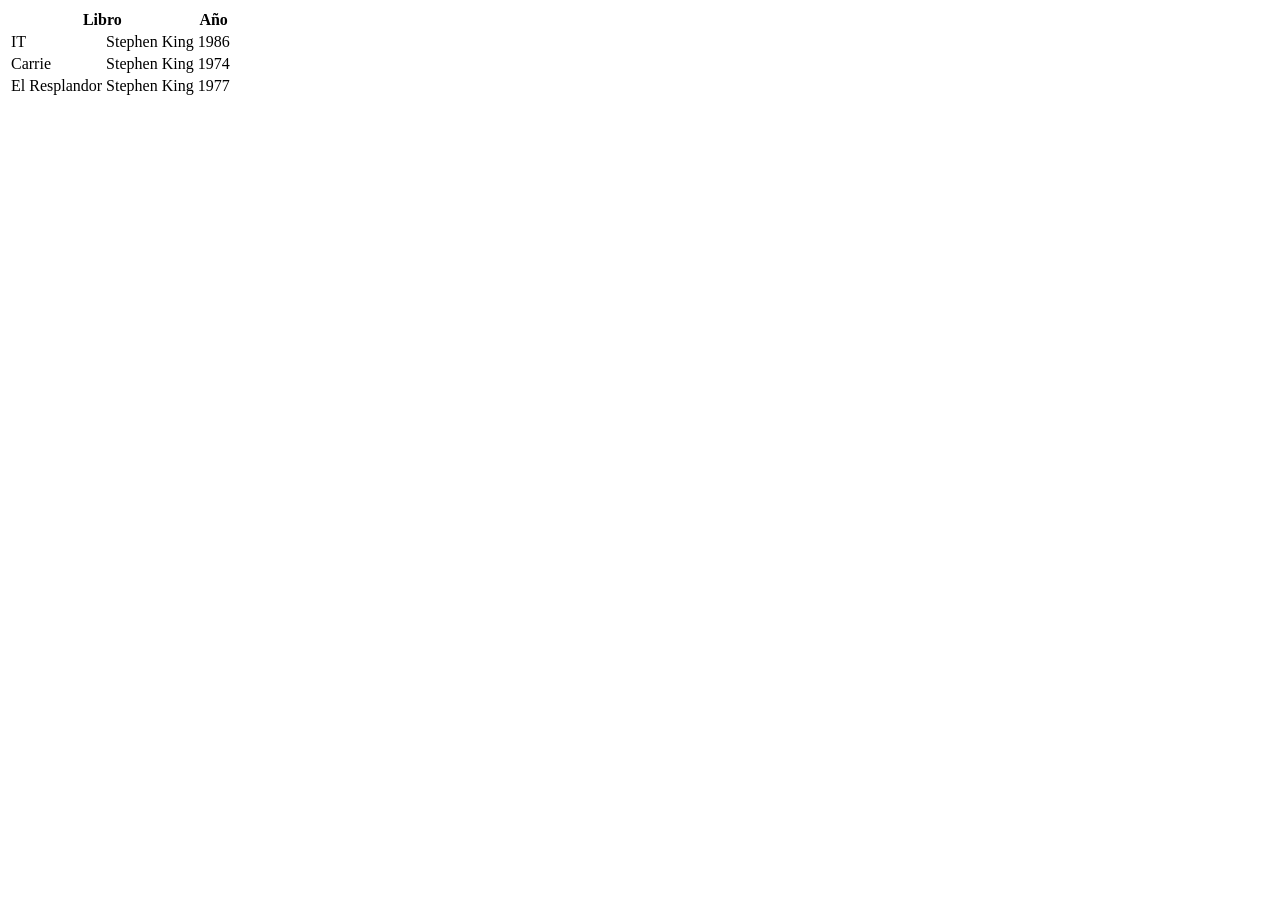
<file: Clases/clases2/index.html>
<!DOCTYPE html>
<html lang="en">
<head>
    <meta charset="UTF-8">
    <meta name="viewport" content="width=device-width, initial-scale=1.0">
    <title>Document</title>
</head>
<body>
    <table>
  <thead>
    <tr>
      <!-- colspan: celda de 2 columnas -->
      <th colspan="2">Libro</th>
      <th>Año</th>
    </tr>
  </thead>
  <tbody>
    <tr>
      <td>IT</td>
      <td>Stephen King</td>
      <td>1986</td>
    </tr>
    <tr>
      <td>Carrie</td>
      <td>Stephen King</td>
      <td>1974</td>
    </tr>
    <tr>
      <td>El Resplandor</td>
      <td>Stephen King</td>
      <td>1977</td>
    </tr>
  </tbody>
</table>
</body>
</html>
</file>
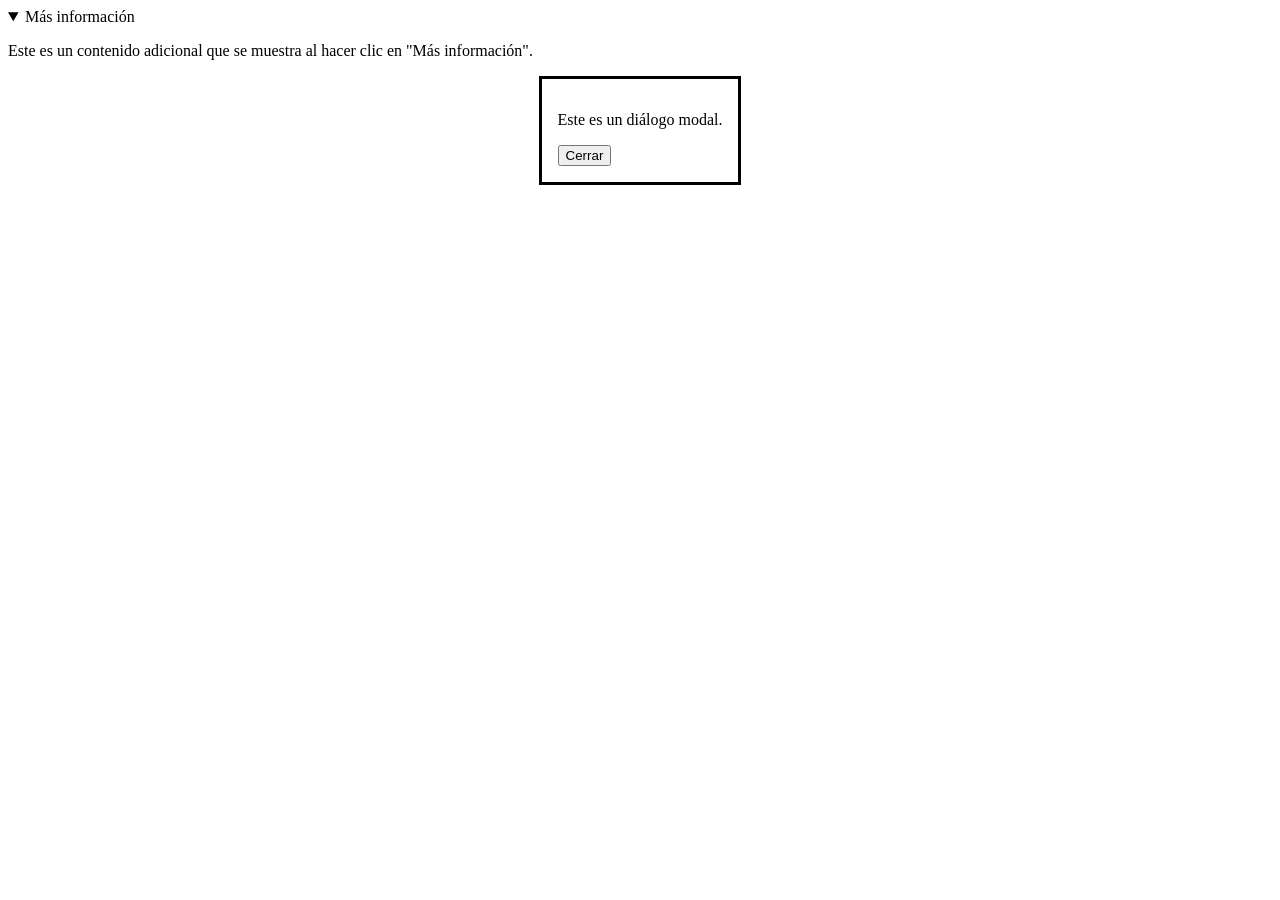
<file: Clases/clases4/index.html>
<!DOCTYPE html>
<html lang="en">
<head>
    <meta charset="UTF-8">
    <meta name="viewport" content="width=device-width, initial-scale=1.0">
    <title>Document</title>
</head>
<body>
    <details open>
        <summary>Más información</summary>
        <p>Este es un contenido adicional que se muestra al hacer clic en "Más información".</p>
    </details>
    <dialog open>
        <p>Este es un diálogo modal.</p>
        <button>Cerrar</button>
    </dialog>
</body>
</html>
</file>
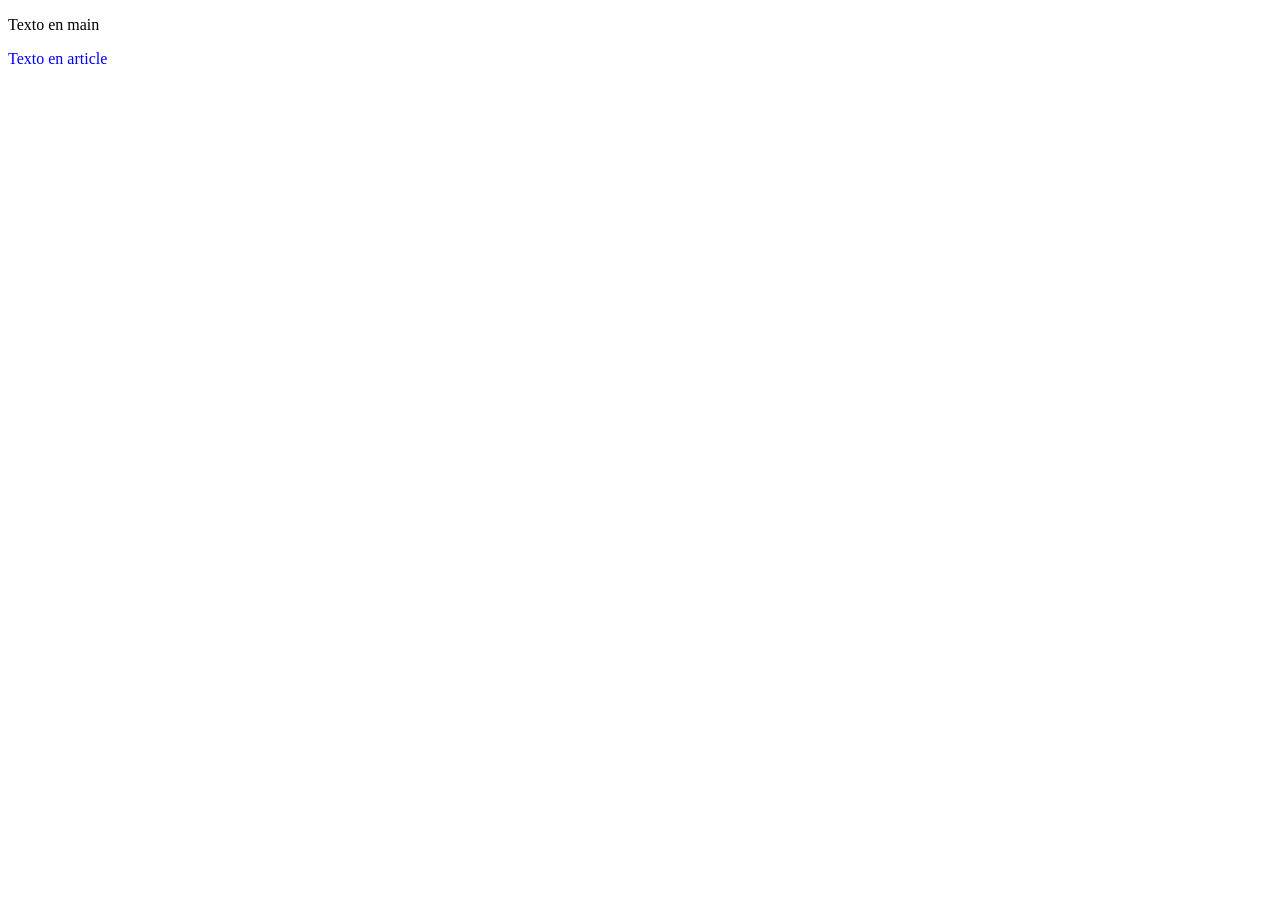
<file: Clases/clases5/index.html>
<!DOCTYPE html>
<html lang="en">
<head>
    <meta charset="UTF-8">
    <meta name="viewport" content="width=device-width, initial-scale=1.0">
    <title>Document</title>
    <style>
        article p{
            color:blue;
        }
    </style>
</head>
<body>
    <main>
        <p>
            Texto en main
        </p>
    <article>
        <p>
            Texto en article
        </p>
    </article>
    </main>
</body>
</html>
</file>
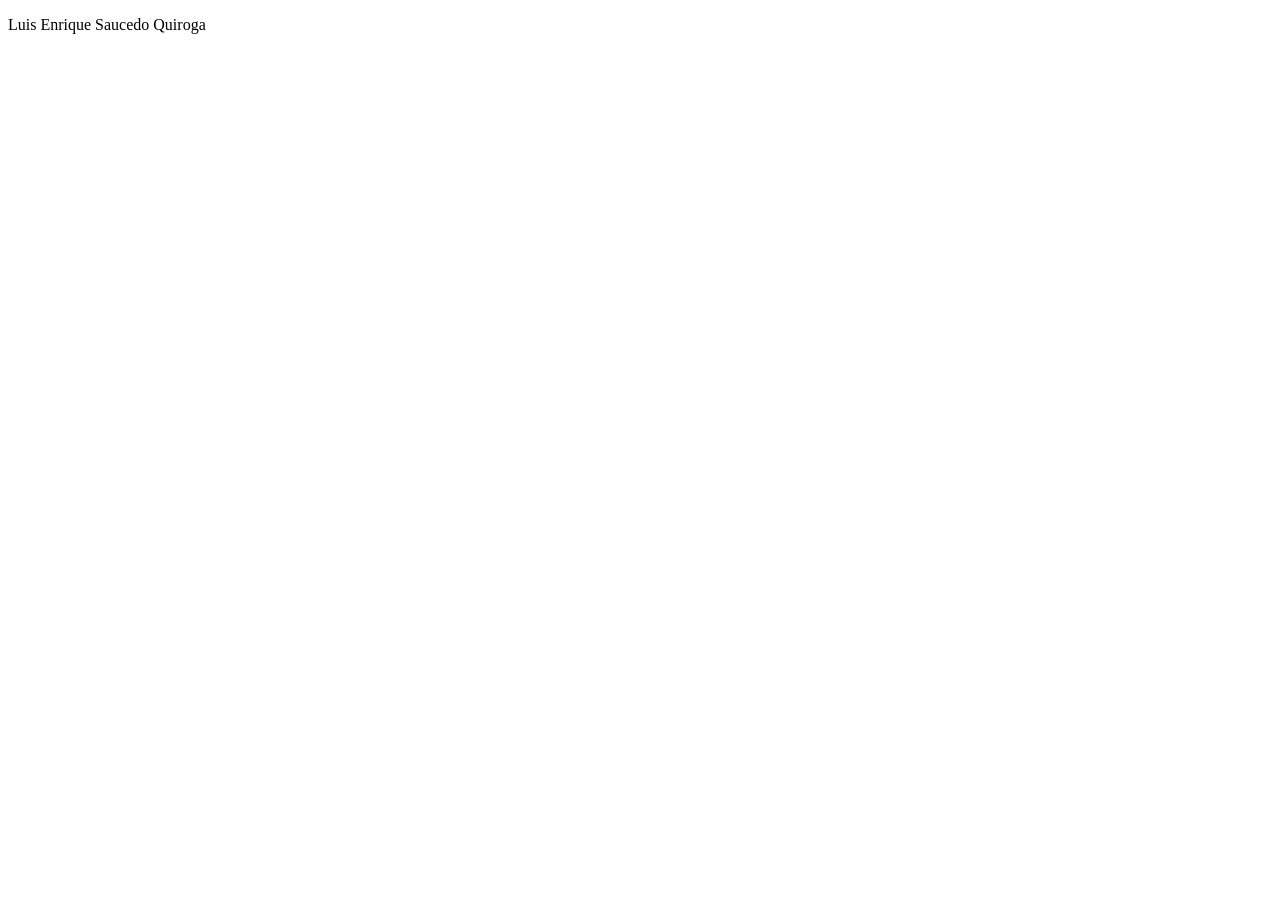
<file: Clases/clases6/index.html>
<!DOCTYPE html>
<html lang="es">
<head>
    <meta charset="UTF-8">
    <meta name="viewport" content="width=device-width, initial-scale=1.0">
    <title>Document</title>
</head>
<body>
    <main>
        <p>
            Luis Enrique Saucedo Quiroga
        </p>
    </main>
</body>
</html>
</file>
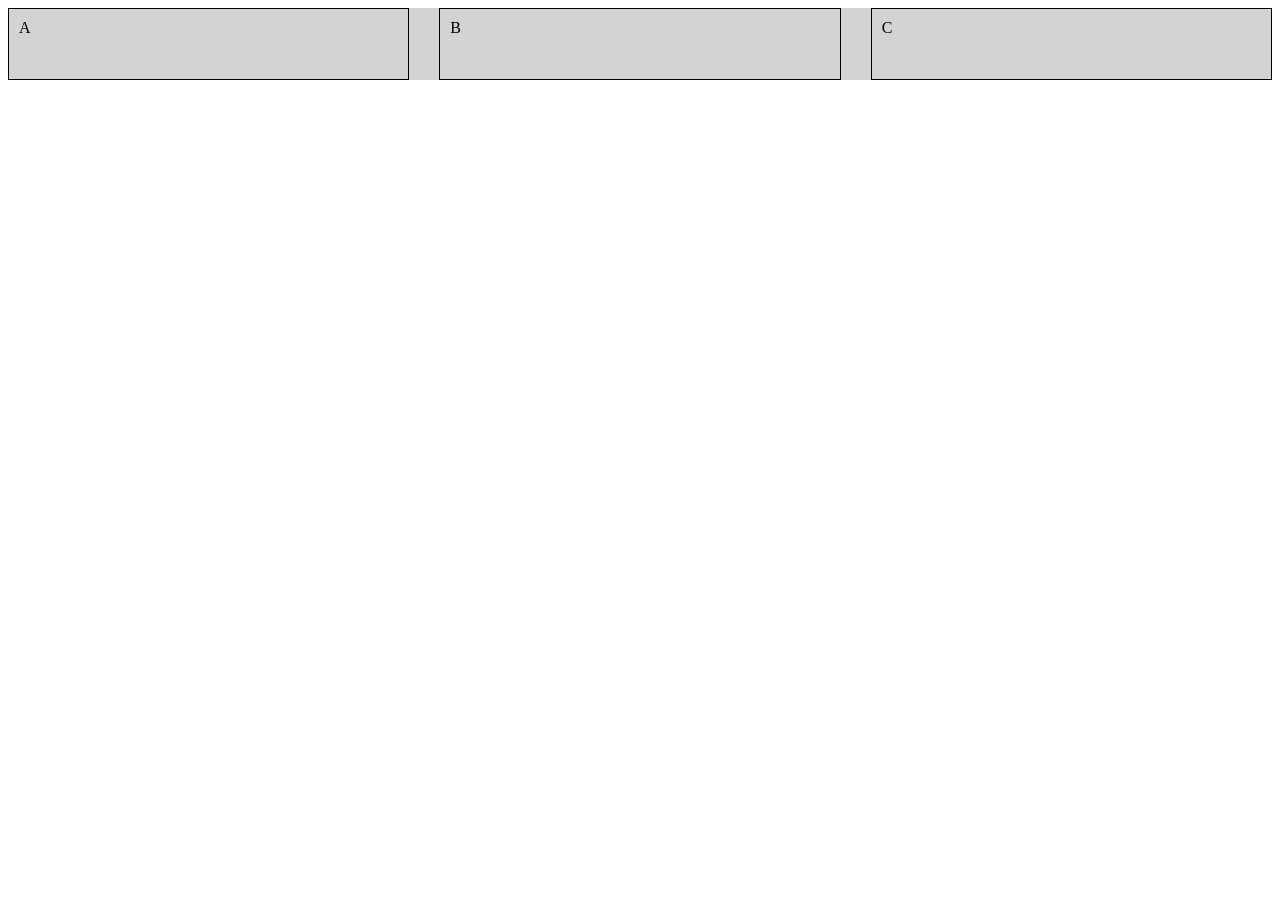
<file: Clases/clases7/index.html>
<!DOCTYPE html>
<html lang="en">
<head>
    <meta charset="UTF-8">
    <meta name="viewport" content="width=device-width, initial-scale=1.0">
    <title>Document</title>
    <link rel="stylesheet" href="style.css">
</head>
<body>
    <div class="contenedor">
        <div class="hijo">
            A
        </div>
        <div class="hijo">
            B
        </div>
        <div class="hijo">
            C
        </div>
    </div>
</body>
</html>
</file>
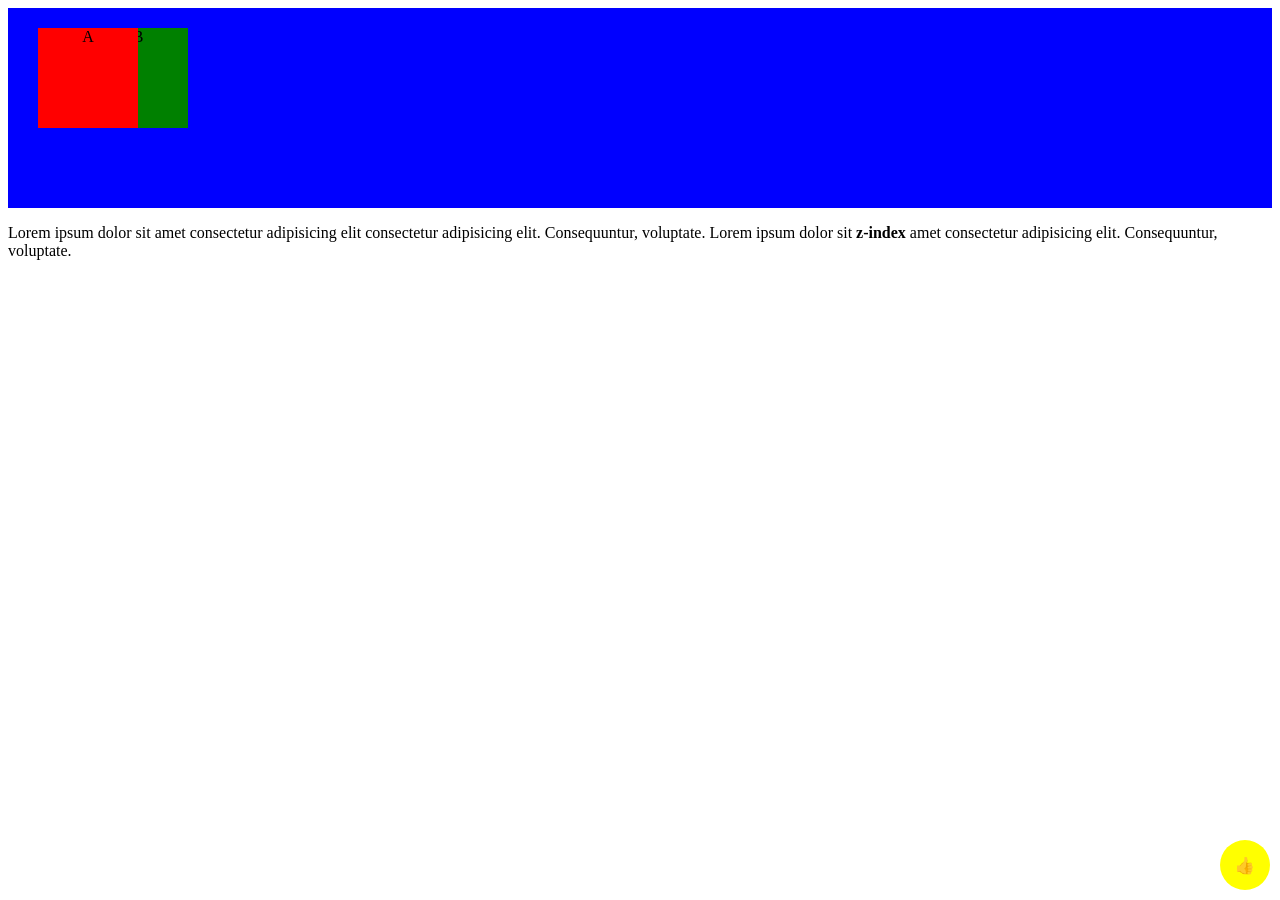
<file: Clases/clases8/index.html>
<!DOCTYPE html>
<html lang="en">
<head>
    <meta charset="UTF-8">
    <meta name="viewport" content="width=device-width, initial-scale=1.0">
    <title>Document</title>
    <link rel="stylesheet" href="style.css">
</head>
<body>
    <div class="contenedor">
        <div class="caja">A</div>
        <div class="caja-2">B</div>
        <div class="circulo">
            👍
        </div>
    </div>
    <p>
        Lorem ipsum dolor sit amet consectetur adipisicing elit
        consectetur adipisicing elit. Consequuntur, voluptate. 
        Lorem ipsum dolor sit 
        <span class="tooltip">
            z-index
            <span class="tooltip-oculto">
                Propiedad para profundidad
            </span>
        </span>
        amet consectetur adipisicing elit. 
        Consequuntur, voluptate.
    </p>
</body>
</html>
</file>
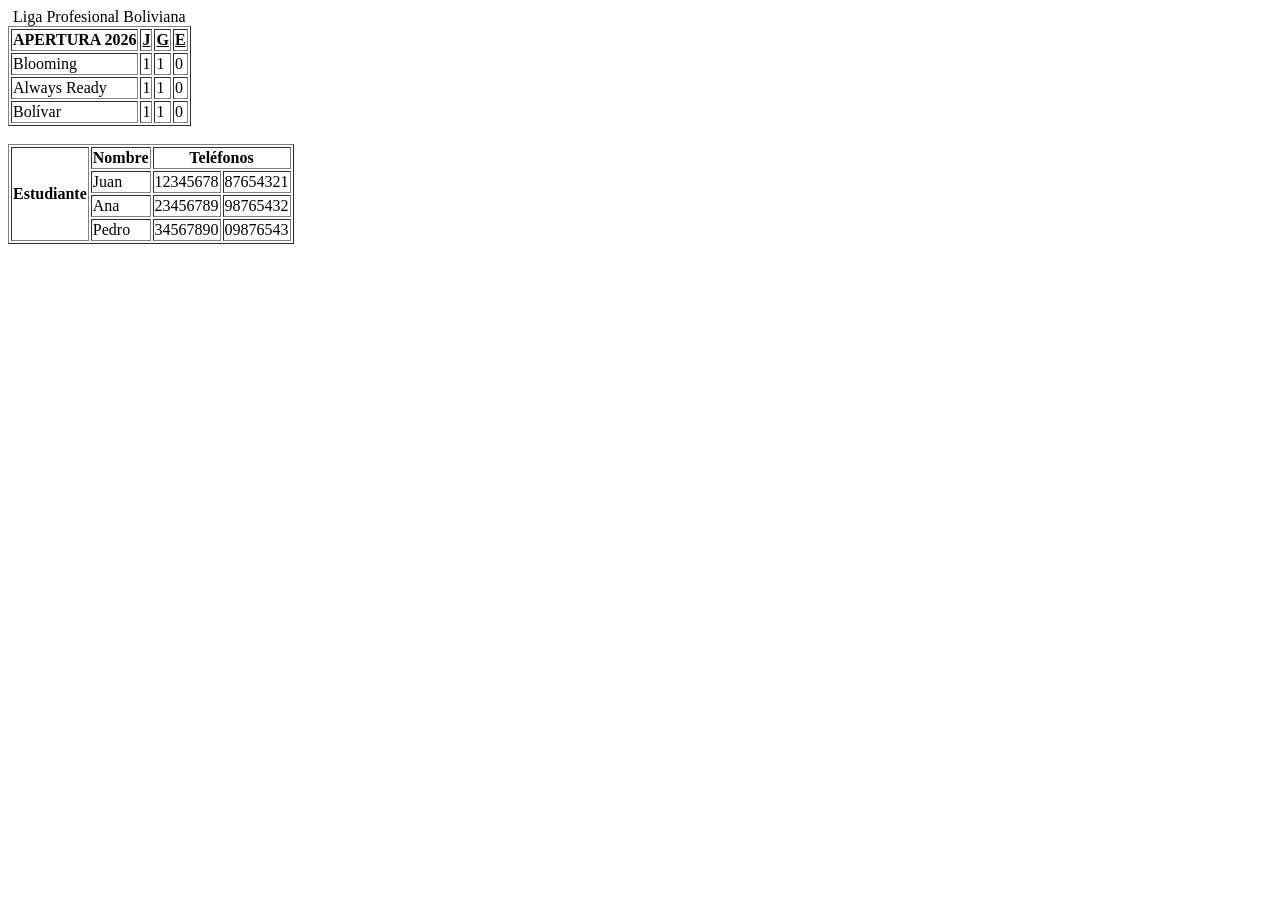
<file: Clases/clases 3/formularios.html>
<!DOCTYPE html>
<html lang="en">
<head>
    <meta charset="UTF-8">
    <meta name="viewport" content="width=device-width, initial-scale=1.0">
    <title>Liga</title>
</head>
<body>
<table border="1">
  <caption>Liga Profesional Boliviana</caption>
  <thead>
    <tr>
      <th>APERTURA 2026</th>
      <th><u>J</u></th>
      <th><u>G</u></th>
      <th><u>E</u></th>
    </tr>
  </thead>
  <tbody>
    <tr>
      <td>Blooming</td>
      <td>1</td>
      <td>1</td>
      <td>0</td>
    </tr>
    <tr>
    <td>Always Ready</td>
    <td>1</td>
    <td>1</td>
    <td>0</td>
    </tr>
    <tr>
    <td>Bolívar</td>
      <td>1</td>
      <td>1</td>
      <td>0</td>
    </tr>
  </tbody>
</table>
<br>
<table border="1">
<thead>
    <tr>
        <th rowspan="4">Estudiante</th>
        <th>Nombre</th>
        <th colspan="2">Teléfonos</th>
    </tr>
    <tr>
        <td>Juan</td>
        <td>12345678</td>
        <td>87654321</td>
    </tr>
    <tr>
        <td>Ana</td>
        <td>23456789</td>
        <td>98765432</td>
    </tr>
    <tr>
        <td>Pedro</td>
        <td>34567890</td>
        <td>09876543</td>
    </tr>
</thead>
</table>
</body>
</html>
</file>
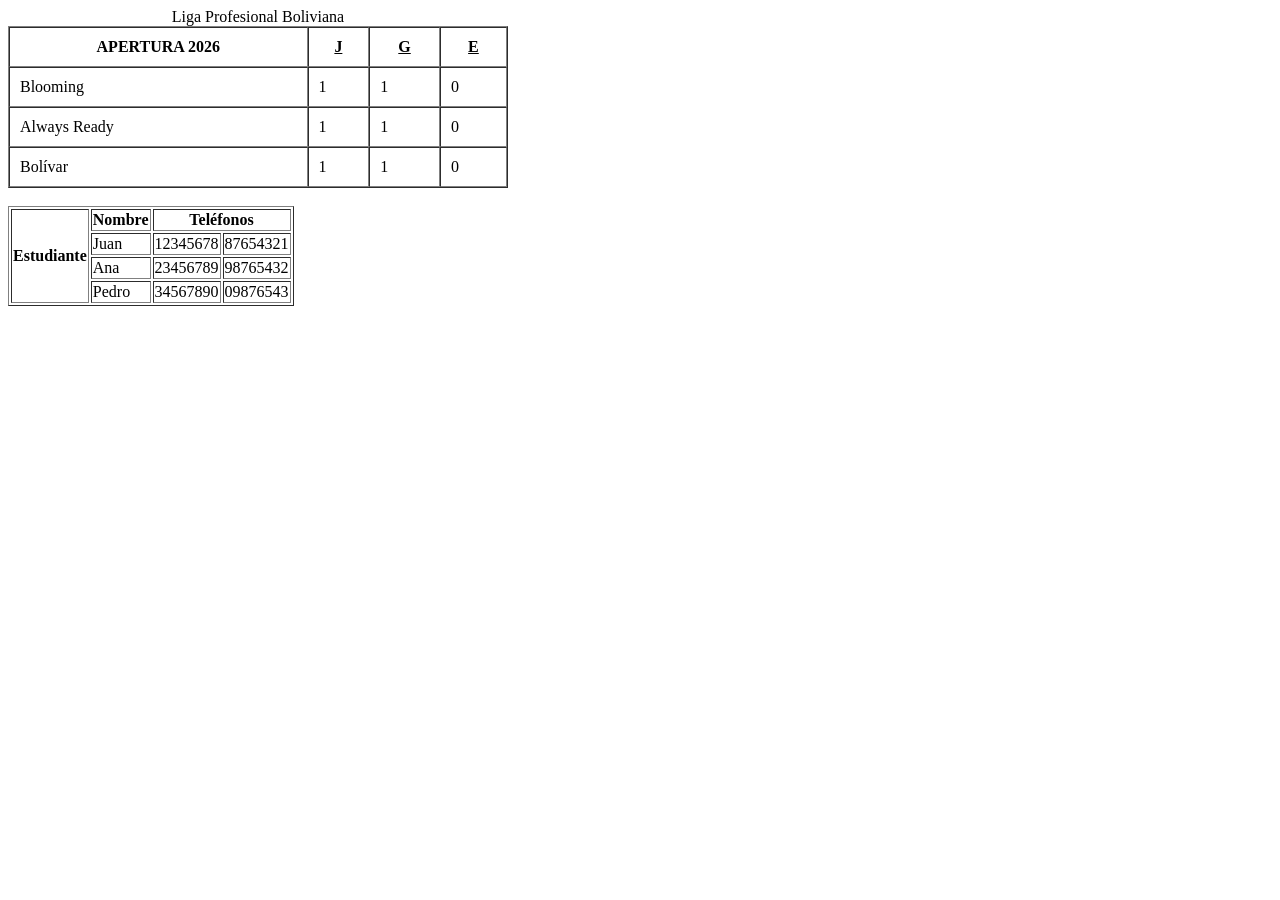
<file: Clases/clases 3/tablas.html>
<!DOCTYPE html>
<html lang="en">
<head>
    <meta charset="UTF-8">
    <meta name="viewport" content="width=device-width, initial-scale=1.0">
    <title>Liga</title>
</head>
<body>
    <table border="1" width="500" cellpadding="10" cellspacing="0">
    <caption>Liga Profesional Boliviana</caption>
  <thead>
    <tr>
      <th>APERTURA 2026</th>
      <th><u>J</u></th>
      <th><u>G</u></th>
      <th><u>E</u></th>
    </tr>
  </thead>
  <tbody>
    <tr>
      <td>Blooming</td>
      <td>1</td>
      <td>1</td>
      <td>0</td>
    </tr>
    <tr>
    <td>Always Ready</td>
    <td>1</td>
    <td>1</td>
    <td>0</td>
    </tr>
    <tr>
    <td>Bolívar</td>
      <td>1</td>
      <td>1</td>
      <td>0</td>
    </tr>
  </tbody>
</table>
<br>
<table border="1">
<thead>
    <tr>
        <th rowspan="4">Estudiante</th>
        <th>Nombre</th>
        <th colspan="2">Teléfonos</th>
    </tr>
    <tr>
        <td>Juan</td>
        <td>12345678</td>
        <td>87654321</td>
    </tr>
    <tr>
        <td>Ana</td>
        <td>23456789</td>
        <td>98765432</td>
    </tr>
    <tr>
        <td>Pedro</td>
        <td>34567890</td>
        <td>09876543</td>
    </tr>
</thead>
</table>
</body>
</html>
</file>
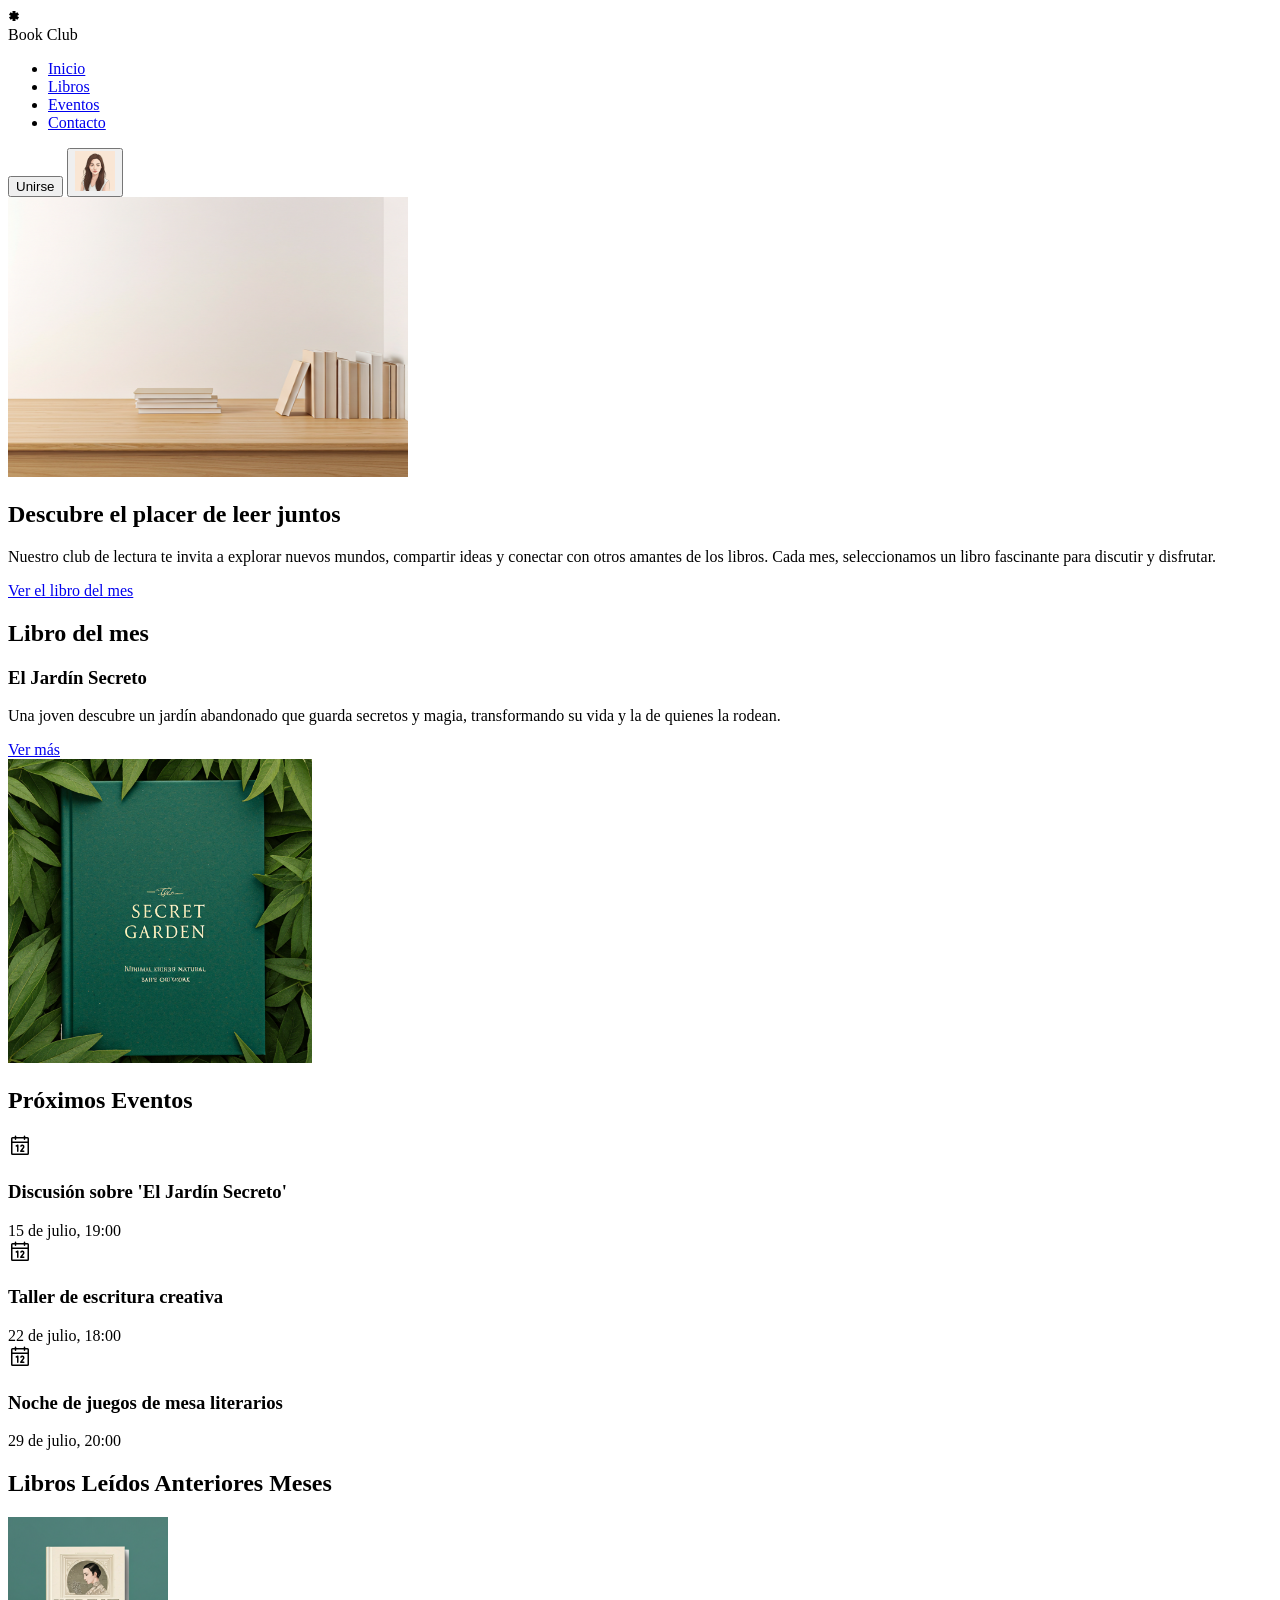
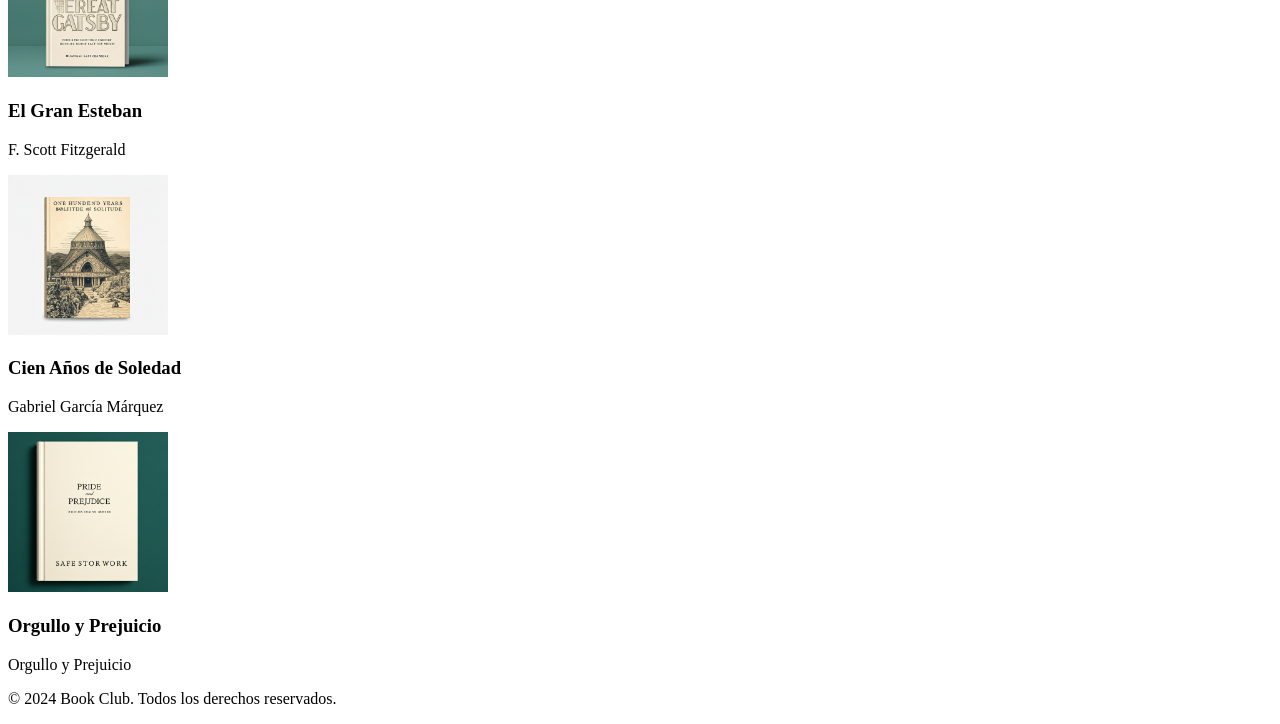
<file: Clases/clases1/libreria.html>
<!DOCTYPE html>
<html lang="en">
<head>
    <meta charset="UTF-8">
    <meta name="viewport" content="width=device-width, initial-scale=1.0">
    <title>Book Club</title>
</head>
<body>
    <header>
        <div>
            <svg viewBox="0 0 48 48" width="12px" fill="none" xmlns="http://www.w3.org/2000/svg">
                <path fill-rule="evenodd" clip-rule="evenodd" d="M12.0799 24L4 19.2479L9.95537 8.75216L18.04 13.4961L18.0446 4H29.9554L29.96 13.4961L38.0446 8.75216L44 19.2479L35.92 24L44 28.7521L38.0446 39.2479L29.96 34.5039L29.9554 44H18.0446L18.04 34.5039L9.95537 39.2479L4 28.7521L12.0799 24Z" fill="currentColor"></path>
            </svg>
        </div>
        <span>Book Club</span>
        <nav>
            <ul>
                <li><a href="Inicio.html">Inicio</a></li>
                <li><a href="Libros.html">Libros</a></li>
                <li><a href="Eventos.html">Eventos</a></li>
                <li><a href="Contacto.html">Contacto</a></li>
            </ul>
        </nav>
        <button>Unirse</button>
        <button><img src="perfil.png" alt="Perfil" width="40"></button>
    </header>
    <main>
        <section>
            <img src="libro.png" alt="Libro" width="400" height="280">
            <div>
                <h1>Descubre el placer de leer juntos</h1>
                <p>Nuestro club de lectura te invita a explorar nuevos mundos, compartir ideas y conectar con otros amantes de los libros. Cada mes, seleccionamos un libro fascinante para discutir y disfrutar.</p>
                <a href="libro-del-mes.html">Ver el libro del mes</a>
            </div>
        </section>
        <section>
            <h2>Libro del mes</h2>
            <article>
                <div>
                    <h3>El Jardín Secreto</h3>
                    <p>Una joven descubre un jardín abandonado que guarda secretos y magia, transformando su vida y la de quienes la rodean.</p>
                    <a href="libro-del-mes.html">Ver más</a>
                </div>
                <img src="libro-del-mes.png" alt="Libro del mes" width="304">
            </article>
        </section>
        <section>
            <h2>Próximos Eventos</h2>
            <article>
                <div>
                    <svg xmlns="http://www.w3.org/2000/svg" width="24px" height="24px" fill="currentColor" viewBox="0 0 256 256">
                        <path d="M208,32H184V24a8,8,0,0,0-16,0v8H88V24a8,8,0,0,0-16,0v8H48A16,16,0,0,0,32,48V208a16,16,0,0,0,16,16H208a16,16,0,0,0,16-16V48A16,16,0,0,0,208,32ZM72,48v8a8,8,0,0,0,16,0V48h80v8a8,8,0,0,0,16,0V48h24V80H48V48ZM208,208H48V96H208V208Zm-96-88v64a8,8,0,0,1-16,0V132.94l-4.42,2.22a8,8,0,0,1-7.16-14.32l16-8A8,8,0,0,1,112,120Zm59.16,30.45L152,176h16a8,8,0,0,1,0,16H136a8,8,0,0,1-6.4-12.8l28.78-38.37A8,8,0,1,0,145.07,132a8,8,0,1,1-13.85-8A24,24,0,0,1,176,136,23.76,23.76,0,0,1,171.16,150.45Z"></path>
                    </svg>
                </div>
                <div>
                    <h3>Discusión sobre 'El Jardín Secreto'</h3>
                    <time datetime="2024-07-15T19:00">15 de julio, 19:00</time>
                </div>
            </article>
            <article>
                <div>
                    <svg xmlns="http://www.w3.org/2000/svg" width="24px" height="24px" fill="currentColor" viewBox="0 0 256 256">
                        <path d="M208,32H184V24a8,8,0,0,0-16,0v8H88V24a8,8,0,0,0-16,0v8H48A16,16,0,0,0,32,48V208a16,16,0,0,0,16,16H208a16,16,0,0,0,16-16V48A16,16,0,0,0,208,32ZM72,48v8a8,8,0,0,0,16,0V48h80v8a8,8,0,0,0,16,0V48h24V80H48V48ZM208,208H48V96H208V208Zm-96-88v64a8,8,0,0,1-16,0V132.94l-4.42,2.22a8,8,0,0,1-7.16-14.32l16-8A8,8,0,0,1,112,120Zm59.16,30.45L152,176h16a8,8,0,0,1,0,16H136a8,8,0,0,1-6.4-12.8l28.78-38.37A8,8,0,1,0,145.07,132a8,8,0,1,1-13.85-8A24,24,0,0,1,176,136,23.76,23.76,0,0,1,171.16,150.45Z"></path>
                    </svg>
                </div>
                <div>
                    <h3>Taller de escritura creativa</h3>
                    <time datetime="2024-07-22T18:00">22 de julio, 18:00</time>
                </div>
            </article>
            <article>
                <div>
                    <svg xmlns="http://www.w3.org/2000/svg" width="24px" height="24px" fill="currentColor" viewBox="0 0 256 256">
                        <path d="M208,32H184V24a8,8,0,0,0-16,0v8H88V24a8,8,0,0,0-16,0v8H48A16,16,0,0,0,32,48V208a16,16,0,0,0,16,16H208a16,16,0,0,0,16-16V48A16,16,0,0,0,208,32ZM72,48v8a8,8,0,0,0,16,0V48h80v8a8,8,0,0,0,16,0V48h24V80H48V48ZM208,208H48V96H208V208Zm-96-88v64a8,8,0,0,1-16,0V132.94l-4.42,2.22a8,8,0,0,1-7.16-14.32l16-8A8,8,0,0,1,112,120Zm59.16,30.45L152,176h16a8,8,0,0,1,0,16H136a8,8,0,0,1-6.4-12.8l28.78-38.37A8,8,0,1,0,145.07,132a8,8,0,1,1-13.85-8A24,24,0,0,1,176,136,23.76,23.76,0,0,1,171.16,150.45Z"></path>
                    </svg>
                </div>
                <div>
                    <h3>Noche de juegos de mesa literarios</h3>
                    <time datetime="2024-07-29T20:00">29 de julio, 20:00</time>
                </div>
            </article>
        </section>
        <section>
            <h2>Libros Leídos Anteriores Meses</h2>
            <article>
                <img src="libro1.png" alt="Libro 1" width="160">
                <div>
                    <h3>El Gran Esteban</h3>
                    <p>F. Scott Fitzgerald</p>
                </div>
            </article>
            <article>
                <img src="libro2.png" alt="Libro 2" width="160">
                <div>
                    <h3>Cien Años de Soledad</h3>
                    <p>Gabriel García Márquez</p>
                </div>
            </article>
            <article>
                <img src="libro3.png" alt="Libro 3" width="160">
                <div>
                    <h3>Orgullo y Prejuicio</h3>
                    <p>Orgullo y Prejuicio</p>
                </div>
            </article>
        </section>
    </main>
    <footer>
        <p>&copy; 2024 Book Club. Todos los derechos reservados.</p>
    </footer>
</body>
</html>
</file>
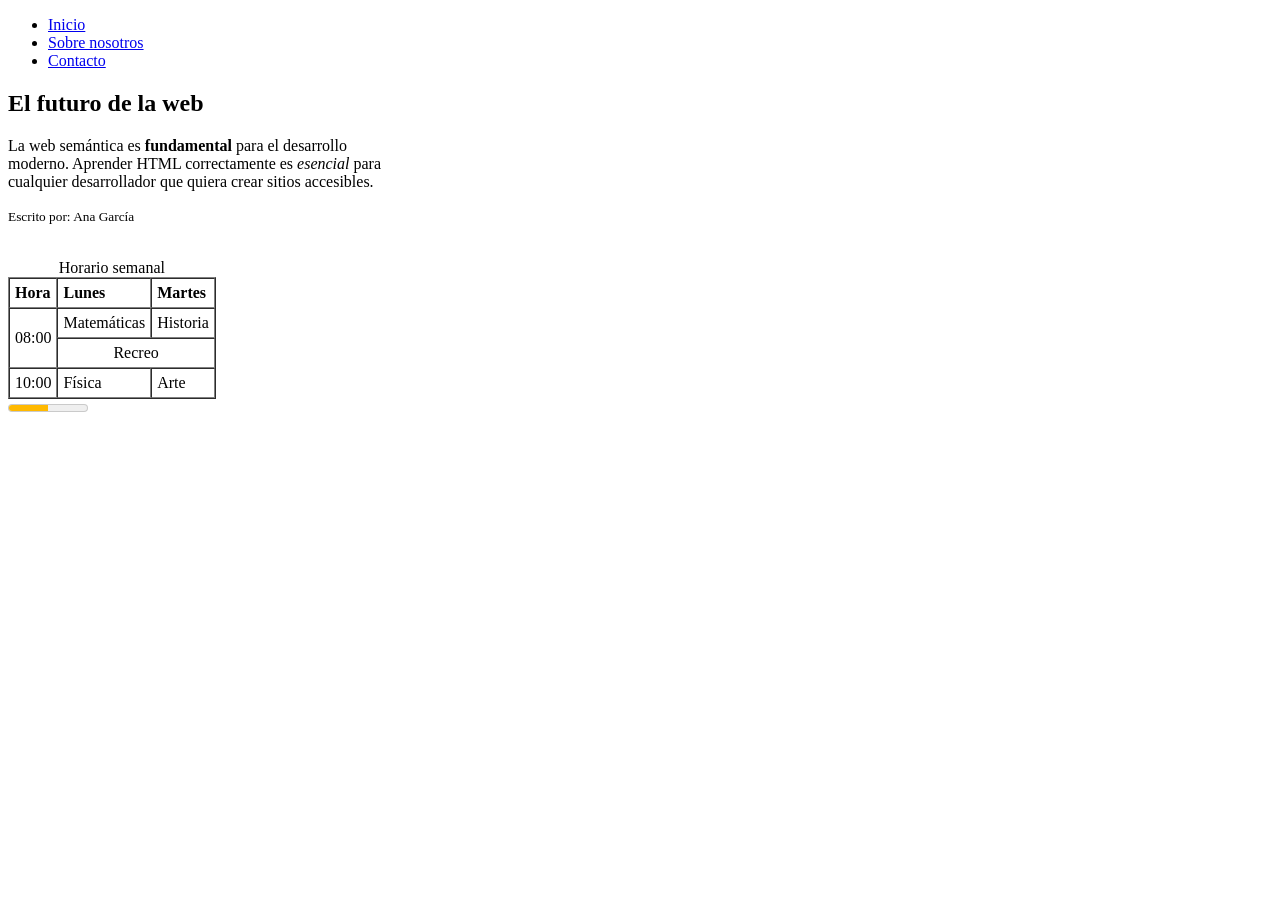
<file: Examen/parcial1/parcial1.html>
<!DOCTYPE html>
<html lang="es">
<head>
    <meta charset="UTF-8">
    <meta name="viewport" content="width=device-width, initial-scale=1.0">
    <title>Parcial 1</title>
</head>
<body>

<!--1. Escribe el código HTML que genera el siguiente encabezado con menú de navegación-->
<header>
    <nav>
        <ul>
            <li><a href="#">Inicio</a></li>
            <li><a href="#">Sobre nosotros</a></li>
            <li><a href="#">Contacto</a></li>
        </ul>
    </nav>
</header>

    <!--2. Escribe el código HTML que genera el siguiente artículo de blog-->
    <article>
        <h2>El futuro de la web</h2>
        <p>
            La web semántica es <strong>fundamental</strong> para el desarrollo <br>
            moderno. Aprender HTML correctamente es <em>esencial</em> para <br>
            cualquier desarrollador que quiera crear sitios accesibles.
        </p>
        <p><small>Escrito por: Ana García</small></p>
    </article>

<br>
<!--3. Escribe el código HTML que genera exactamente la siguiente tabla de horarios-->
    <table border="1" cellpadding="5" cellspacing="0">
        <caption>Horario semanal</caption>
        <thead align="left">
            <tr>
                <th>Hora</th>
                <th>Lunes</th>
                <th>Martes</th>
            </tr>
        </thead>
        <tbody>
            <tr>
                <td rowspan="2" align="center">08:00</td>
                <td>Matemáticas</td>
                <td>Historia</td>
            </tr>
            <tr align="center">
                <td colspan="2">Recreo</td>
            </tr>
            <tr>
                <td>10:00</td>
                <td>Física</td>
                <td>Arte</td>
            </tr>
        </tbody>
    </table>
    <meter value="50" min="0" max="100" low="30" high="80" optimum="20">50%</meter>
</body>
</html>
</file>
<file: Clases/clases7/style.css>
.contenedor {
    display: flex;
    /*justify-content: space-between;*/
    /*height: 50px;*/
    background-color: lightgray;
    /*align-items: stretch;*/
    gap: 30px;
}

.hijo {
    border: 1px solid black;
    padding: 10px;
    height: 50px;
    width: 100%;
}
</file>
<file: Clases/clases8/style.css>
.contenedor {
    position: relative;
    background-color: blue;
    width: 100%;
    height: 200px;
}

.caja {
    position: absolute;
    background-color: red;
    width: 100px;
    height: 100px;
    top: 20px;
    left: 30px;
    z-index: 1;
    text-align: center;
}

.caja-2 {
    position: absolute;
    background-color: green;
    width: 100px;
    height: 100px;
    top: 20px;
    left: 80px;
    text-align: center;
}

.tooltip {
    position: relative;
    font-weight: 700;
}

.tooltip-oculto {
    display: none;
    position: absolute;
    bottom: 20px;
    left: 10px;
    font-size: 12px;
    background-color: #333;
    color: #fff;
    padding: 5px 10px;
    border-radius: 4px;
}

.tooltip:hover .tooltip-oculto {
    display: inline-block;
}

.circulo {
    position: fixed;
    background-color: yellow;
    width: 50px;
    height: 50px;
    border-radius: 50%;
    bottom: 10px;
    right: 10px;
    display: flex;
    align-items: center;
    justify-content: center;
}
</file>
